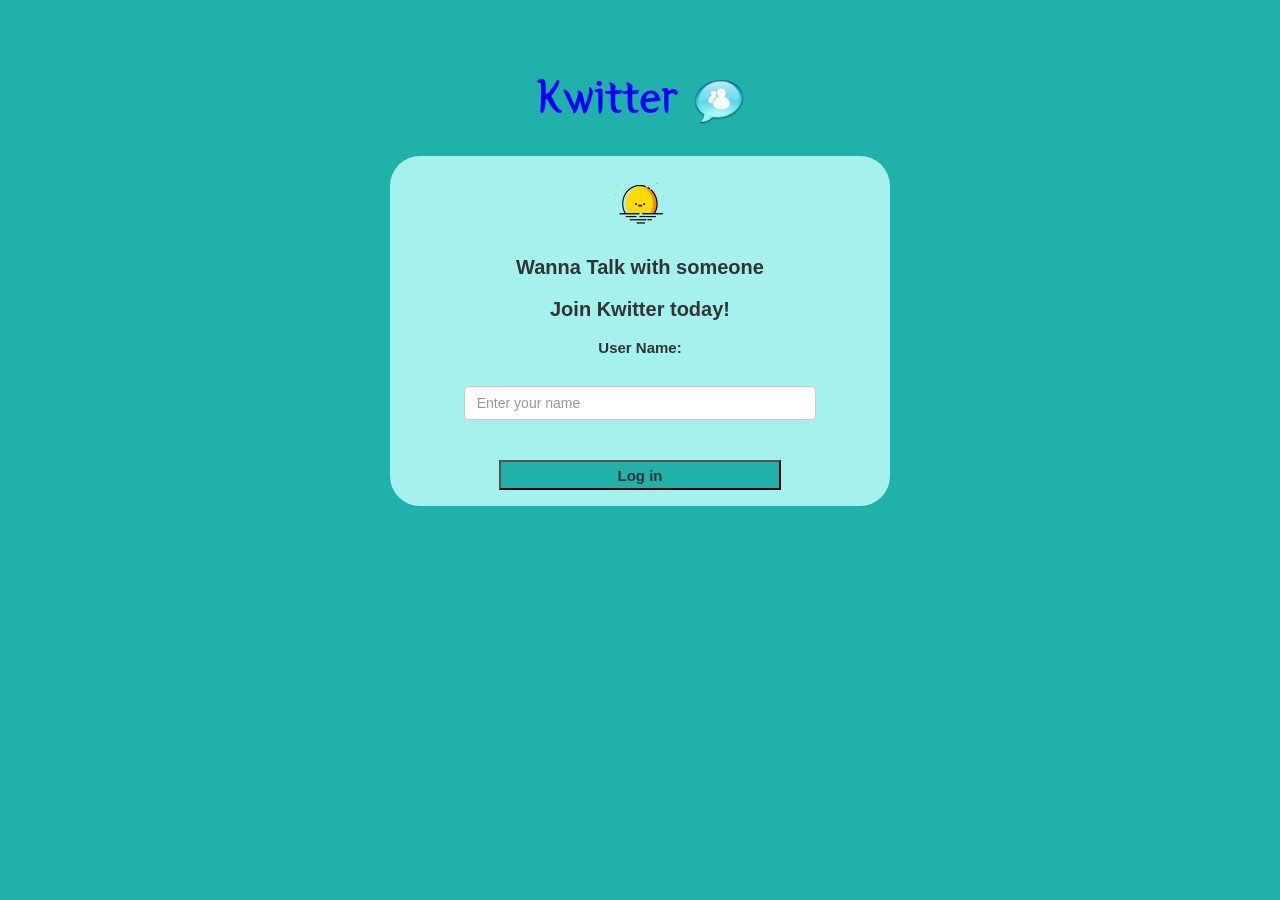
<file: index.html>
<!DOCTYPE html>
<html lang="en">
<head>
    <meta charset="UTF-8">
    <meta http-equiv="X-UA-Compatible" content="IE=edge">
    <meta name="viewport" content="width=device-width, initial-scale=1.0">
    <title>Project-93</title>
    <link rel="stylesheet" type="text/css" href="style.css">
    <script src="main.js"></script>
    <link href="https://fonts.googleapis.com/css?family=Yeon+Sung&display=swap" rel="stylesheet"><meta name="viewport" content="width=device-width, initial-scale=1">
<link rel="stylesheet" href="https://maxcdn.bootstrapcdn.com/bootstrap/3.4.0/css/bootstrap.min.css">
<script src="https://ajax.googleapis.com/ajax/libs/jquery/3.4.1/jquery.min.js"></script>
<script src="https://maxcdn.bootstrapcdn.com/bootstrap/3.4.0/js/bootstrap.min.js"></script>
</head>
<body style="background-color:lightseagreen">
    <center>
        <h1 class="header" style="margin-top: 70px; color: blue; font-size: 50px;" >	
            Kwitter
                <img src="logo4.ico" style="width:50px; height:50px;">
    </h1>
        <div class="col-lg-4 col-md-6 col-sm-6 col-xs-11 login_div" style="background-color:rgb(165, 241, 238); width: 500px; height:350px; border-radius:30px; margin-top:30px; float: none;">
    <img src="logo5.png" style="width: 100px; height:80px;">
            <h2 style="font-size:20px; font-weight: bold;">Wanna Talk with someone</h2>
            <h2 style="font-size:20px; font-weight: bold;">Join Kwitter today!</h2>
            <h2 style="font-size:15px; font-weight: bold;">User Name:</h2>
              <br>
              <input id="user_name_int" placeholder="Enter your name" class="form-control" style="width:75%;">
    <br><br>
    <button id="login_button" onclick="login()"; style="background-color:lightseagreen; width:60%; font-weight: bold; height:30px; font-size:15px;">Log in</button>
            </div>
            <br><br>
    </center>
</body>
</html>
</file>
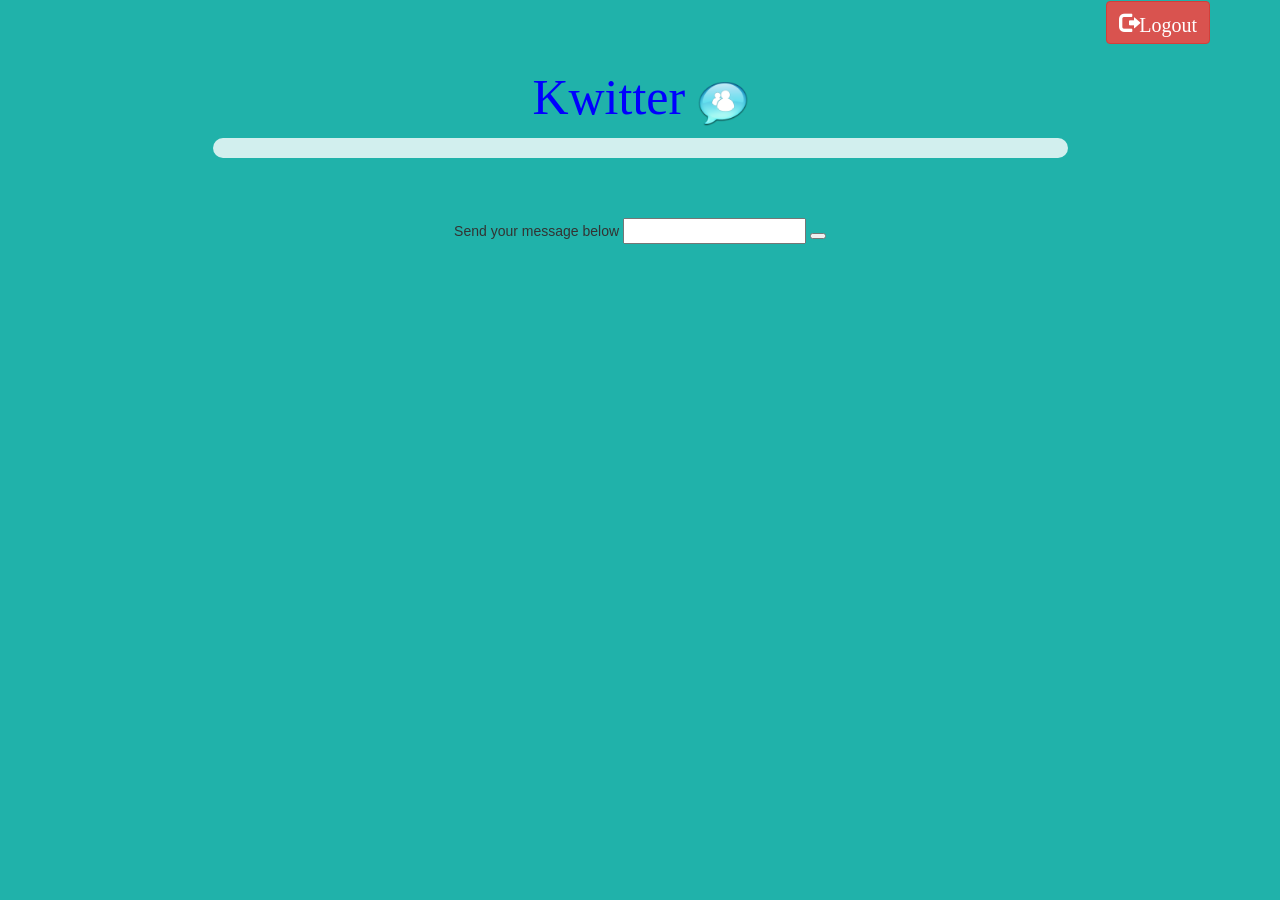
<file: kwitter_chat_page.html>
<!DOCTYPE html>
<html lang="en">
<head>
    <meta charset="UTF-8">
    <meta http-equiv="X-UA-Compatible" content="IE=edge">
    <meta name="viewport" content="width=device-width, initial-scale=1.0">
    <title>Kwitter chat page</title>
    <link rel="stylesheet" type="text/css" href="style.css">
    <link rel="stylesheet" href="https://maxcdn.bootstrapcdn.com/bootstrap/3.4.0/css/bootstrap.min.css">
<script src="https://ajax.googleapis.com/ajax/libs/jquery/3.4.1/jquery.min.js"></script>
<script src="https://maxcdn.bootstrapcdn.com/bootstrap/3.4.0/js/bootstrap.min.js"></script>
</head>
<body style="background-color:lightseagreen">
    <div class="container">
        <button id="logout" class="glyphicon glyphicon-log-out btn btn-danger" onclick="logout()">Logout</button>
            <center>
                <h1 class="header" style="margin-top: 70px; color: blue; font-size: 50px;" >	
                    Kwitter
                        <img src="logo4.ico" style="width:50px; height:50px;">
            </h1>
                <div id="output"></div>
                <br>
                <br><br>
                <div id="input_div_message_page">
                <labe>Send your message below</labe>
                <input id="">
                <button></button>
                </div>
        </center>
        </div>
</body>
</html>
</file>
<file: style.css>
#logout
{
	font-size: 20px; float: right;
}
#output
{
	padding: 10px; width:75%;background: rgba(255,255,255,0.8);border-radius: 15px;
}

.header
{
	font-family: 'Yeon Sung';
}
.login_div{
float:none;
}
.room_name
{
	cursor: pointer;
	font-size: 20px;
}
</file>
